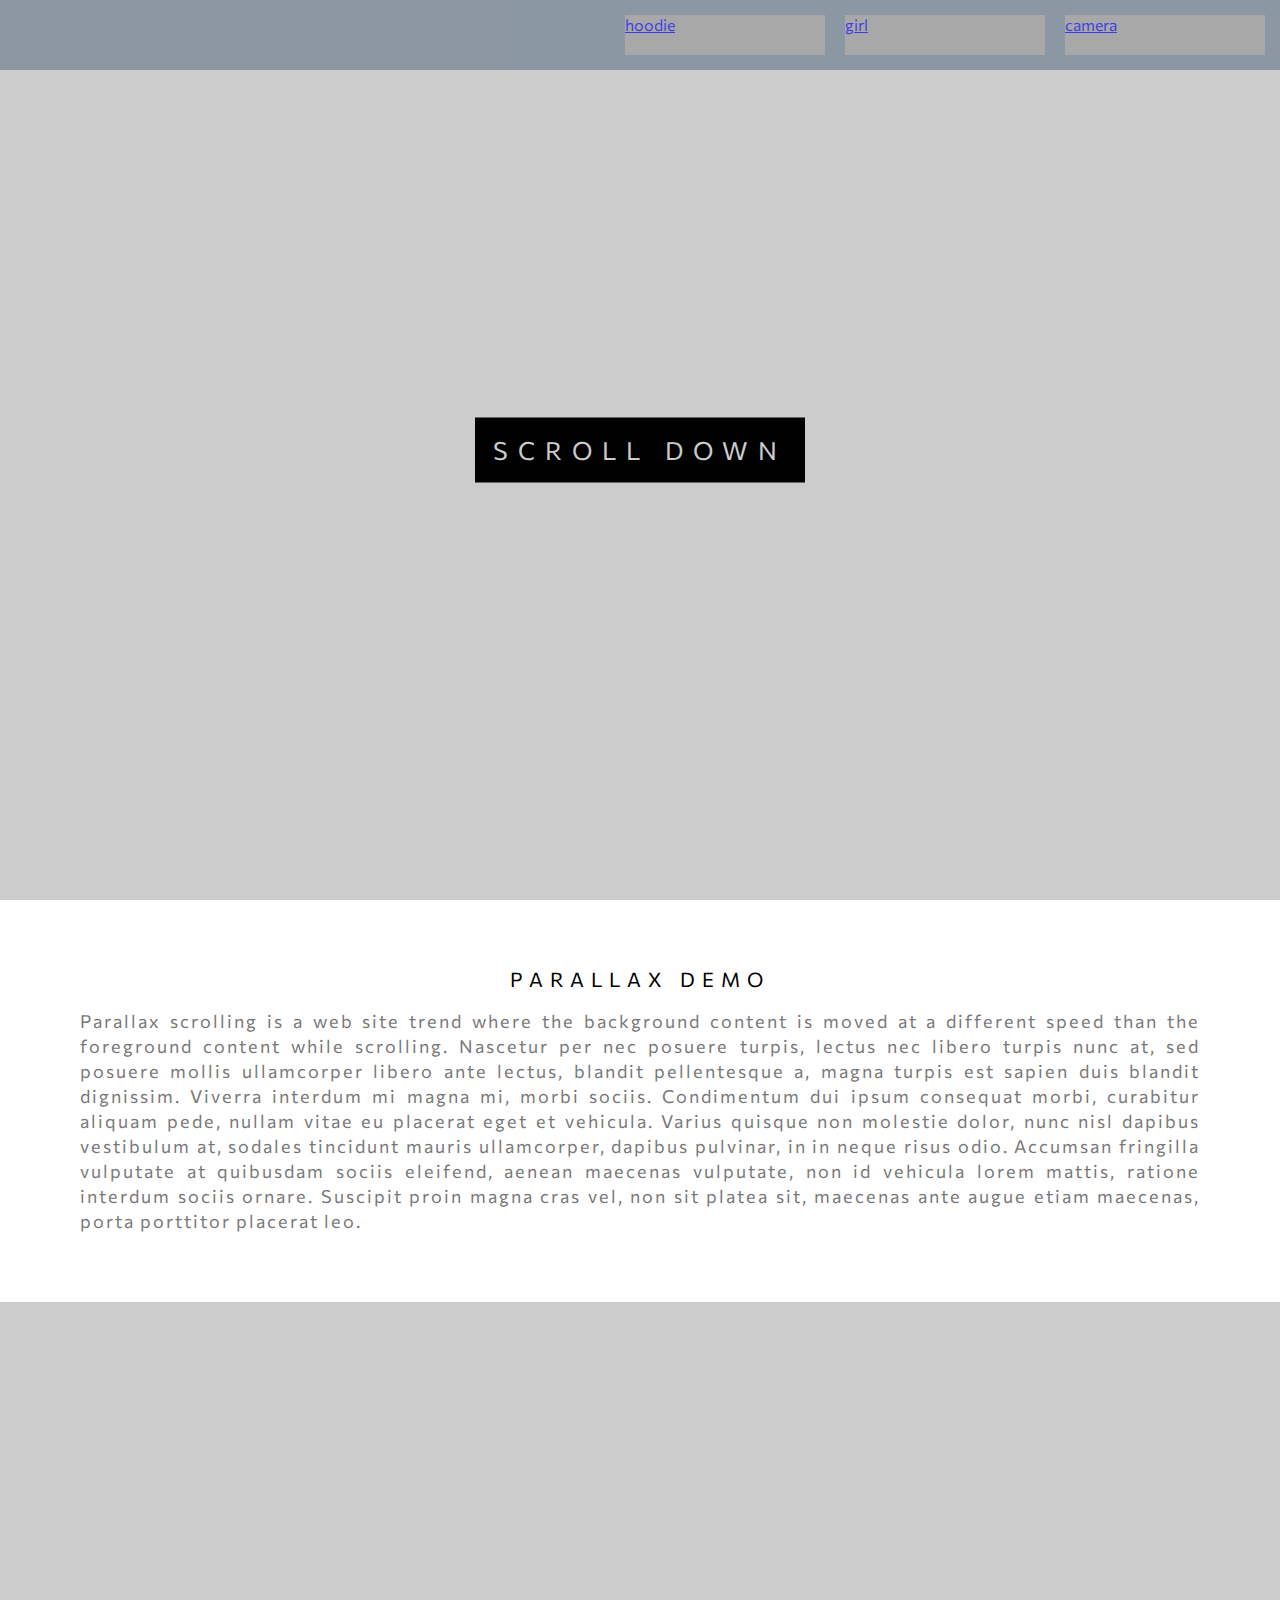
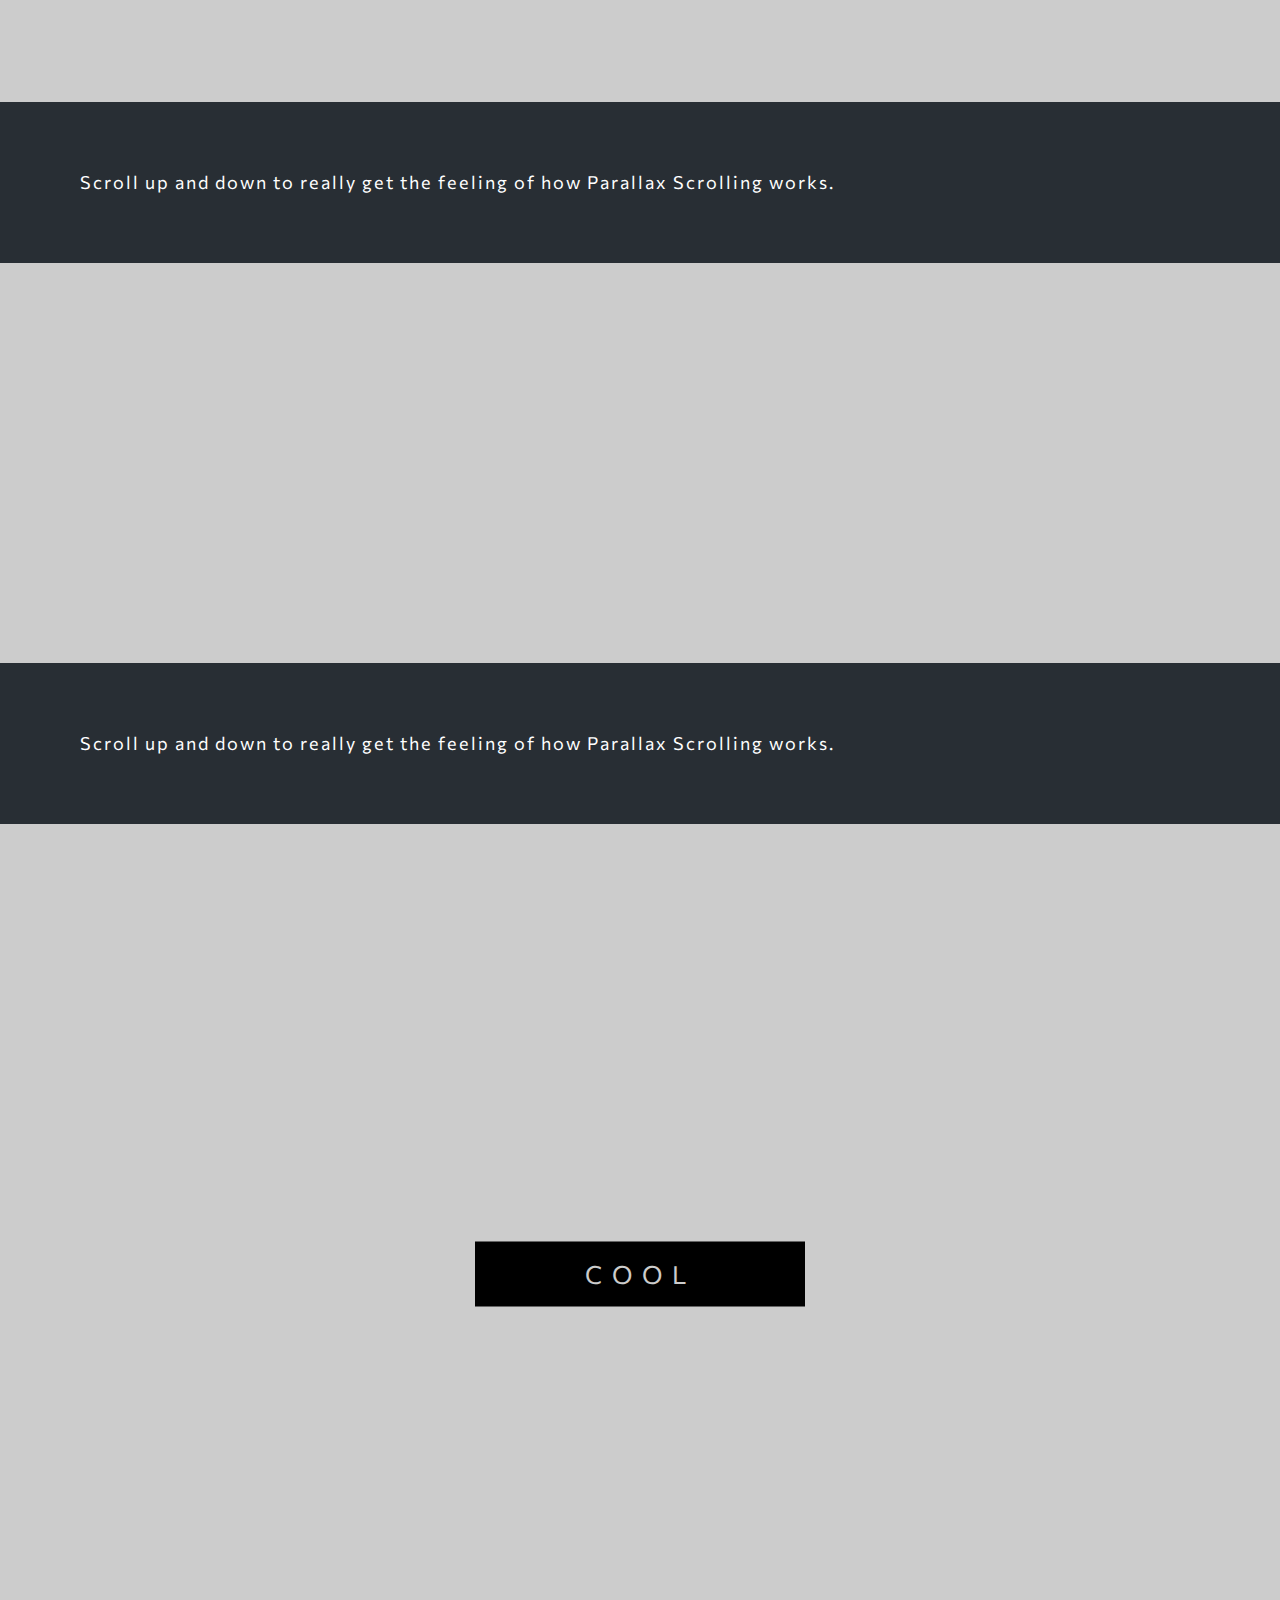
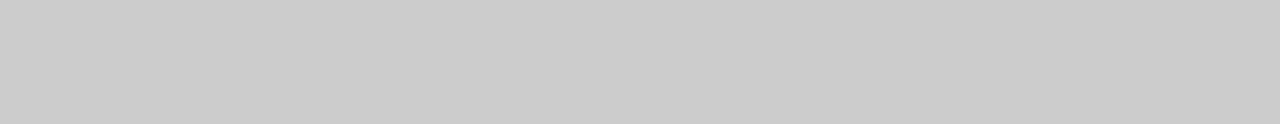
<file: index.html>
<!DOCTYPE html>
<html lang="en">
<head>
    <meta charset="UTF-8">
    <meta name="viewport" content="width=device-width, initial-scale=1.0">
    <title>Document</title>
    <link href="https://fonts.googleapis.com/css2?family=Commissioner:wght@400;900&display=swap" rel="stylesheet">
    <link rel="stylesheet" href="./CSS/style with class.css">
</head>
<body>
    <div id="img_1" class="bg-1 image_setup">
        <div class="blackbox text-in-box">SCROLL DOWN</div>
        <div class="mask"></div>
    </div>
    <div class="bg-setup2">
        <h2>PARALLAX DEMO</h2>
        <p>Parallax scrolling is a web site trend where the background content is moved at a different speed than the foreground content while scrolling. Nascetur per nec posuere turpis, lectus nec libero turpis nunc at, sed posuere mollis ullamcorper libero ante lectus, blandit pellentesque a, magna turpis est sapien duis blandit dignissim. Viverra interdum mi magna mi, morbi sociis. Condimentum dui ipsum consequat morbi, curabitur aliquam pede, nullam vitae eu placerat eget et vehicula. Varius quisque non molestie dolor, nunc nisl dapibus vestibulum at, sodales tincidunt mauris ullamcorper, dapibus pulvinar, in in neque risus odio. Accumsan fringilla vulputate at quibusdam sociis eleifend, aenean maecenas vulputate, non id vehicula lorem mattis, ratione interdum sociis ornare. Suscipit proin magna cras vel, non sit platea sit, maecenas ante augue etiam maecenas, porta porttitor placerat leo.</p>
    </div>
    <div id="img_2" class="Lbg image_setup">
        <div class="content-setup">LESS HEIGHT</div>
        <div class="mask"></div>
    </div>
    <div class="black-area">
        <p class="p-color">
            Scroll up and down to really get the feeling of how Parallax Scrolling works.
        <p>
    </div>
    <div id="img_3" class="Lbg image_setup">
        <div class="content-setup">SCROLL UP</div>
        <div class="mask"></div>
    </div>
    <div class="black-area">
        <p class="p-color">
            Scroll up and down to really get the feeling of how Parallax Scrolling works.
        <p>
    </div>
    <div id="img_1" class="bg-1 image_setup">
        <div class="blackbox text-in-box">COOL</div>
        <div class="mask"></div>
    </div>
    <div class="nav_bar">
        <div id="floatL">
            <a href="#img_1" class="btn">hoodie</a>
            <a href="#img_2" class="btn">girl</a>
            <a href="#img_3" class="btn">camera</a>
        </div>
    </div>
</body>
</html>
</file>
<file: CSS/style with class.css>
body{
    margin:0;
    font-family: 'Commissioner', sans-serif;
}
#img_1{
    background-image: url('https://www.w3schools.com/howto/img_parallax.jpg');
}
#img_2{
    background-image: url('https://www.w3schools.com/howto/img_parallax2.jpg');
}
#img_3{
    background-image: url('https://www.w3schools.com/howto/img_parallax3.jpg');
}
.image_setup{
    background-size: cover;
    background-position-y: center;
    position: relative;
    background-attachment: fixed;
    /* opacity: 0.6; */
}
.bg-1{
    width:100%;
    height:100vh;
}
.Lbg{
    width: 100%;
    height: 400px;
}
.blackbox{
    width:330px;
    height: 65px;
    background-color: black;
}
.text-in-box{
    color: #ffffff;
    font-size:  25px;
    line-height: 65px;
    text-align: center;
    letter-spacing: 10px;
    font-weight: 400;
    position: absolute;
    top: 50%;
    left: 50%;
    transform: translate(-50%,-50%);
}
.mask{
    width: 100%;
    height: 100%;
    background-color: black;
    opacity: 0.2;
}
.bg-setup2{
    width: calc(100% - 160px);
    height:auto;
    padding: 50px 80px;
}
h2{
    font-size: 20px;
    font-weight: 400;
    text-align:center;
    letter-spacing: 7px;
}
P{
    font-size: 18px;
    text-align: justify;
    line-height: 25px;
    letter-spacing: 2px;
    color: #777777
}
.content-setup{
    position: absolute;
    top: 50%;
    left: 50%;
    transform: translate(-50%,-50%);
    font-size: 25px;
    font-weight: 400;
    text-align: center;
    letter-spacing: 10px;
    color: #FFF;
}
.black-area{
    width: calc(100% - 160px);
    background-color: #282E34;
    height: auto;
    padding: 50px 80px;
}
.p-color{
    color: #FFF;
}
/* 作業 */
.nav_bar{
    width: calc(100% - 30px);
    height: 40px;
    background-color: slategray;
    opacity: 0.7;
    position: fixed;
    padding:15px;
    top:0;
    left:0;
    z-index: 9453;
}
#floatL{
    float:right;
}
.btn{
    width: 200px;
    height:40px;
    background-color: #999999;
    float: left;
    margin-left: 20px;
}
</file>
